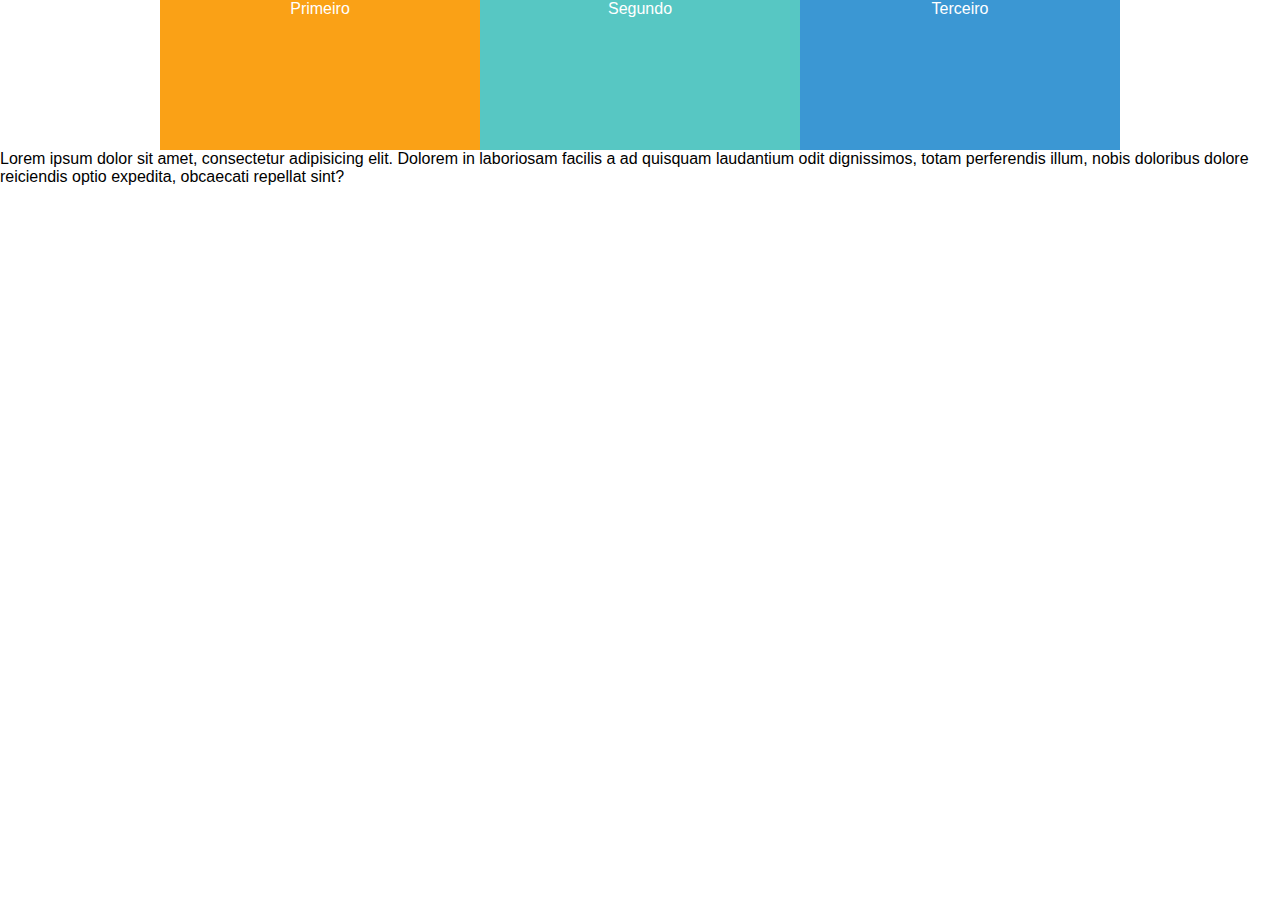
<file: index.html>
<!DOCTYPE html>
<html lang="pt-br">
<head>
    <meta charset="UTF-8">
    <title>
        Exemplo dos valores inline, block e inline-block
        da propriedade display;
    </title>
    <link rel="stylesheet" href="css/reset.css">
    <link rel="stylesheet" href="css/displayInlineBlock.css">
</head>
<body>
    <ul class="example">
           <li class="example-item example-item_first">Primeiro</li><!--
        --><li class="example-item example-item_second">Segundo</li><!--
        --><li class="example-item example-item_third">Terceiro</li>
    </ul>

    <p>
        Lorem ipsum dolor sit amet, consectetur adipisicing elit.
        Dolorem in laboriosam facilis a ad quisquam laudantium odit
        dignissimos, totam perferendis illum, nobis doloribus dolore
        reiciendis optio expedita, obcaecati repellat sint?
    </p>

</body>
</html>
</file>
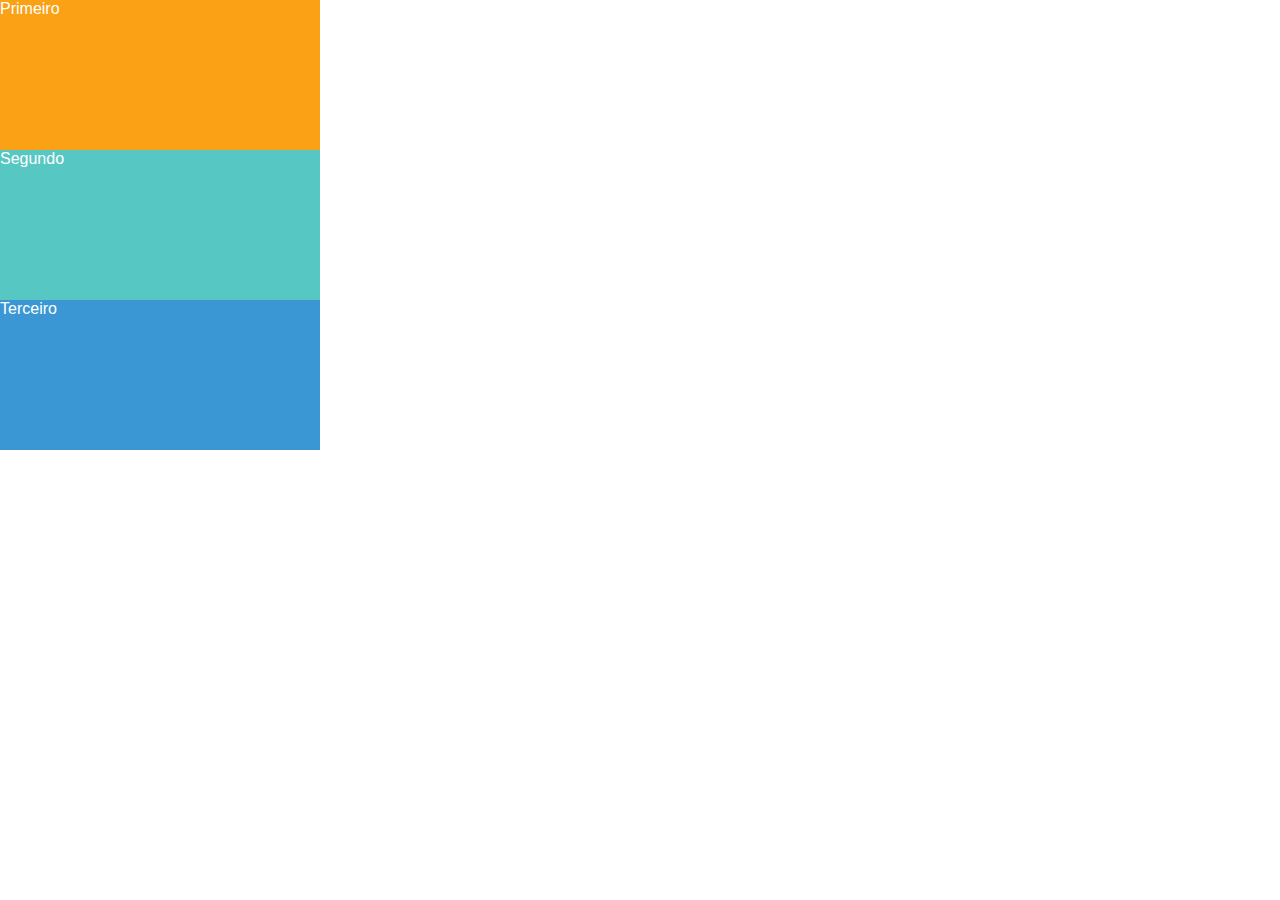
<file: display-inline-block/index.html>
<!DOCTYPE html>
<html lang="pt-br">
<head>
    <meta charset="UTF-8">    <title>
        Exemplo dos valores inline, block e inline-block
        da propriedade display;
    </title>    <link rel="stylesheet" href="css/reset.css">
    <link rel="stylesheet" href="css/displayInlineBlock.css">
</head>
<body>
    <ul class="example">
        <li class="example-item example-item_first">Primeiro</li>
        <li class="example-item example-item_second">Segundo</li>
        <li class="example-item example-item_third">Terceiro</li>
    </ul>
</body>
</html>
</file>
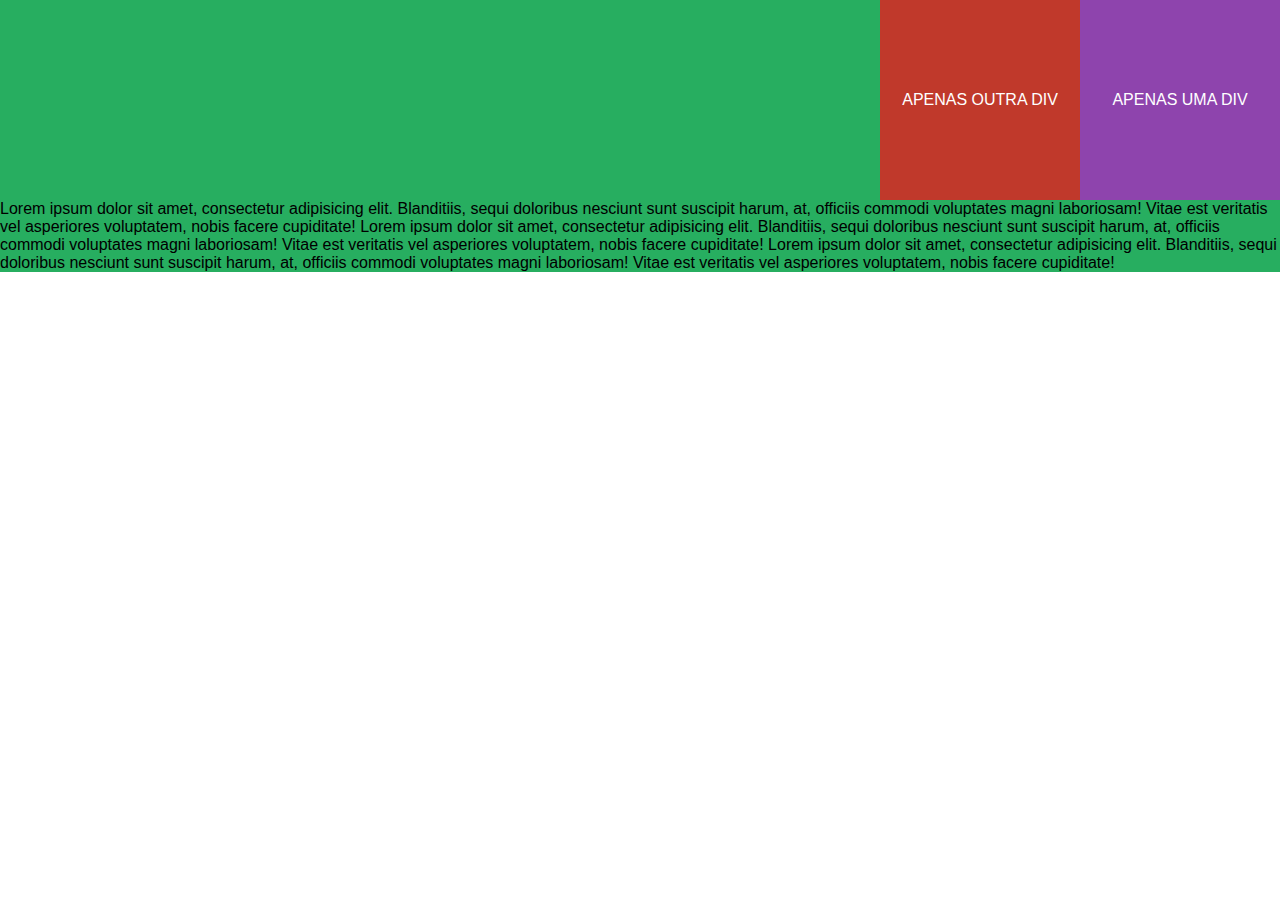
<file: float/index.html>
<!DOCTYPE html>
<html lang="pt-br">
  <head>
    <meta charset="UTF-8" />
    <title>Exemplo de como funciona o float e seus Friends</title>
    <link rel="stylesheet" href="css/reset.css" />
    <link rel="stylesheet" href="css/float.css" />
  </head>
  <body>
    <article class="wrap-elementExample">
      <div class="elementExample elementExample_first">Apenas uma div</div>
      <div class="elementExample elementExample_last">Apenas outra div</div>
      <p class="elementParagraph">
        Lorem ipsum dolor sit amet, consectetur adipisicing elit. Blanditiis,
        sequi doloribus nesciunt sunt suscipit harum, at, officiis commodi
        voluptates magni laboriosam! Vitae est veritatis vel asperiores
        voluptatem, nobis facere cupiditate! Lorem ipsum dolor sit amet,
        consectetur adipisicing elit. Blanditiis, sequi doloribus nesciunt sunt
        suscipit harum, at, officiis commodi voluptates magni laboriosam! Vitae
        est veritatis vel asperiores voluptatem, nobis facere cupiditate! Lorem
        ipsum dolor sit amet, consectetur adipisicing elit. Blanditiis, sequi
        doloribus nesciunt sunt suscipit harum, at, officiis commodi voluptates
        magni laboriosam! Vitae est veritatis vel asperiores voluptatem, nobis
        facere cupiditate!
    </article>
    </p>
  </body>
</html>
</file>
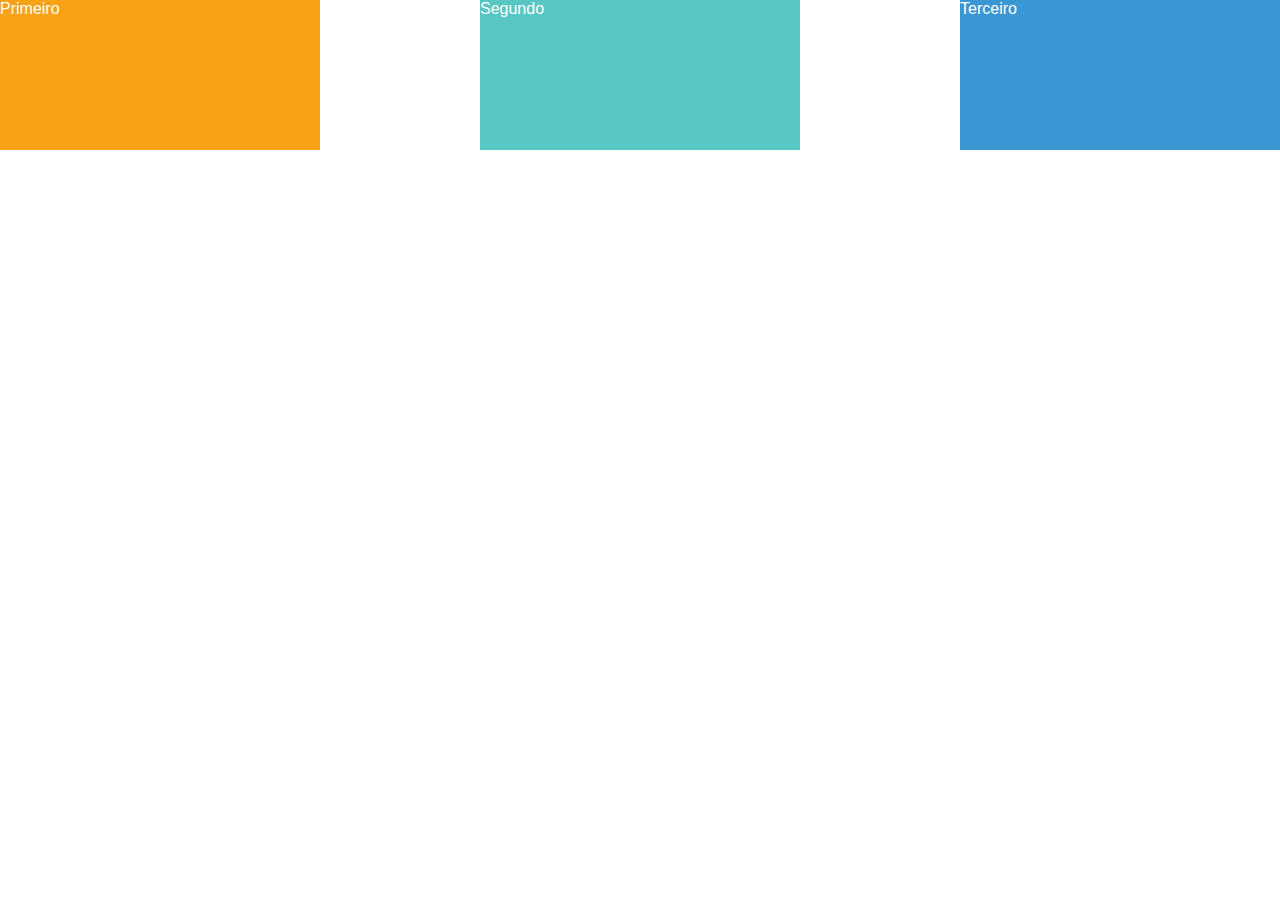
<file: inline-block/index.html>
<!DOCTYPE html>
<html lang="pt-br">
  <head>
    <meta charset="UTF-8" />
    <title>
      Exemplo dos valores inline, block e inline-block da propriedade display;
    </title>
    <link rel="stylesheet" href="css/reset.css" />
    <link rel="stylesheet" href="css/displayInlineBlock.css" />
  </head>
  <body>
    <ul class="example">
      <li class="example-item example-item_first">Primeiro</li>
      <li class="example-item example-item_second">Segundo</li>
      <li class="example-item example-item_third">Terceiro</li>
     </ul>
 </body>
</html>
</file>
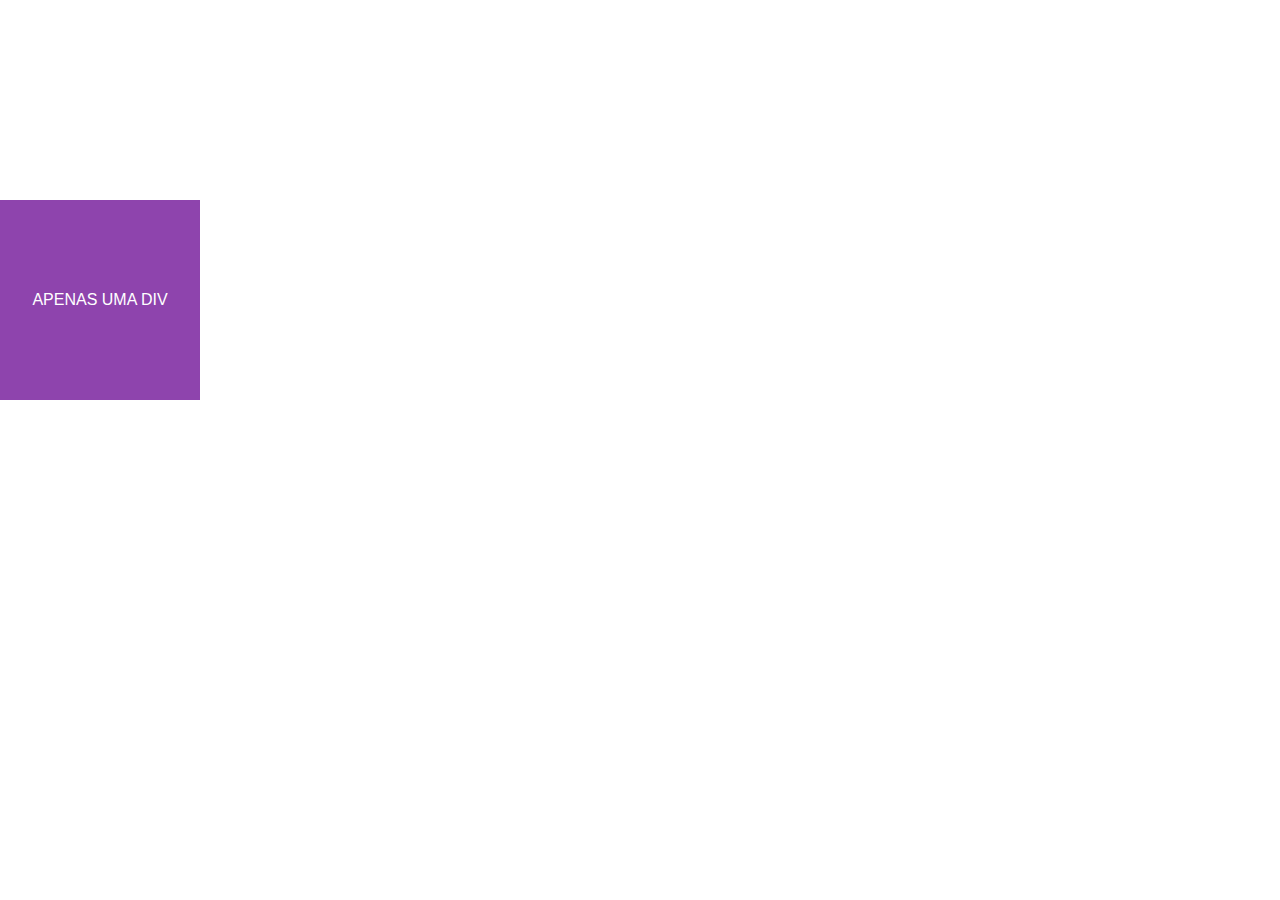
<file: position_static_relative/index.html>
<!DOCTYPE html>
<html lang="pt-br">
  <head>
    <meta charset="UTF-8" />
    <title>Exemplo de como funciona o position: static e relative</title>
    <link rel="stylesheet" href="css/reset.css" />
    <link rel="stylesheet" href="css/position.css" />
  </head>
  <body>
    <div class="elementExample elementExample_first elementExample_isActive">Apenas uma div</div>
    <div class="elementExample elementExample_last">Apenas outra div</div>
    <script src="js/position.js"></script>
  </body>
</html>
</file>
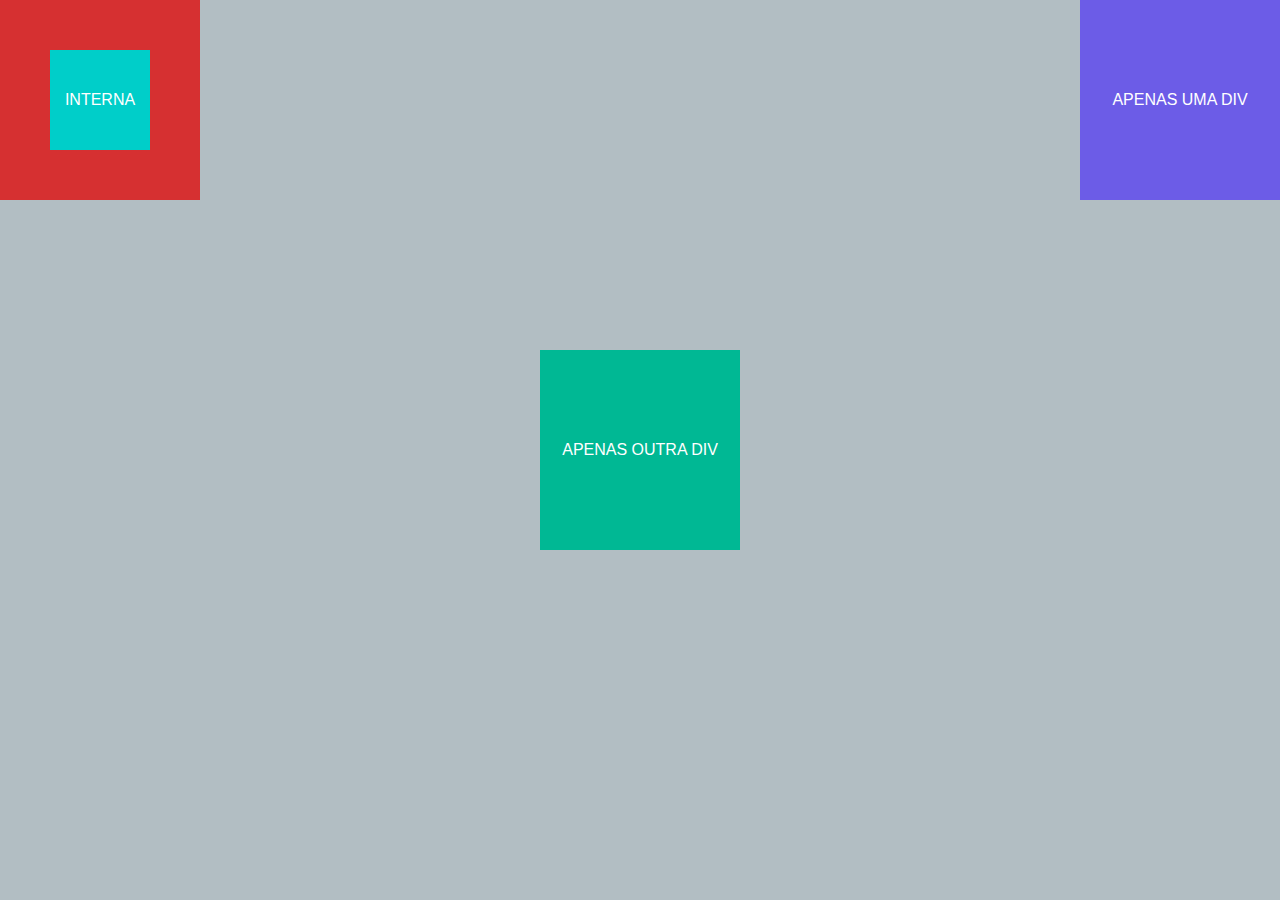
<file: position/position-absolute/index.html>
<!DOCTYPE html>
<html lang="pt-BR">
  <head>
    <meta charset="UTF-8" />
    <title>Exemplo de como funciona a postion: absolute</title>
    <link rel="stylesheet" href="css/reset.css" />
    <link rel="stylesheet" href="css/position.css" />
  </head>
  <body>
    <div class="elementExample elementExample_first">Apenas uma div</div>
    <div class="elementExample elementExample_second">Apenas outra div</div>
    <div class="elementExample elementExample_last">
      <div class="elementExample-internal">Interna</div>
    </div>
  </body>
</html>
</file>
<file: css/displayInlineBlock.css>
.example {
    color: #FFF;
    text-align: center;
}
    .example-item {
        width: 25%;
        height: 150px;
        display: inline-block;
    }
    .example-item_first {
        background-color: #FAA116;
    }
    .example-item_second {
        background-color: #57C7C3;
    }
    .example-item_third {
        background-color: #3B97D3;
    }
</file>
<file: display-inline-block/css/displayInlineBlock.css>
.example {
    color: #FFF;
}    .example-item {
        width: 25%;
        height: 150px;
    }
    .example-item_first {
        background-color: #FAA116;
    }
    .example-item_second {
        background-color: #57C7C3;
    }
    .example-item_third {
        background-color: #3B97D3;
    }
</file>
<file: float/css/float.css>
.wrap-elementExample {
  background-color: #27ae60;
  overflow: hidden;
}

.elementExample {
  width: 200px;
  height: 200px;
  line-height: 200px;
  color: #fff;
  text-transform: uppercase;
  text-align: center;
}
.elementExample_first {
  background-color: #8e44ad;
  float: right;
}
.elementExample_last {
  background-color: #c0392b;
  float: right;
}

.elementParagraph {
  clear: right;
}
</file>
<file: inline-block/css/displayInlineBlock.css>
.example {
  color: #fff;
  text-align: justify;
}
.example:after {
  content: "";
  color: red;
  display: inline-block;
  width: 100%;
  height: 0;
}
.example-item {
  width: 25%;
  height: 150px;
  display: inline-block;
}
.example-item_first {
  background-color: #faa116;
}
.example-item_second {
  background-color: #57c7c3;
}
.example-item_third {
  background-color: #3b97d3;
}
</file>
<file: position_static_relative/css/position.css>
.elementExample {
  width: 200px;
  height: 200px;
  line-height: 200px;
  color: #fff;
  text-transform: uppercase;
  text-align: center;
  cursor: pointer;
  position: relative;
}
.elementExample_first {
  background-color: #8e44ad;
  top: 200px;
}
.elementExample_last {
  background-color: #c0392b;
}

.elementExample_isActive {
  z-index: 1;
}
</file>
<file: position/position-absolute/css/position.css>
.elementExample {
  width: 200px;
  height: 200px;
  line-height: 200px;
  color: #fff;
  text-transform: uppercase;
  text-align: center;
  cursor: pointer;
}
.elementExample_first {
  background-color: #6c5ce7;
  position: absolute;
  right: 0;
}
.elementExample_second {
  background-color: #00b894;
  position: absolute;
  top: 50%;
  left: 50%;
  transform: translateX(-50%) translateY(-50%);
}

.elementExample_last {
  background-color: #d63031;
  position: relative;
}
.elementExample-internal {
  position: absolute;
  left: 50%;
  top: 50%;
  transform: translateX(-50%) translateY(-50%);
  width: 100px;
  height: 100px;
  line-height: 100px;
  background-color: #00cec9;
}
</file>
